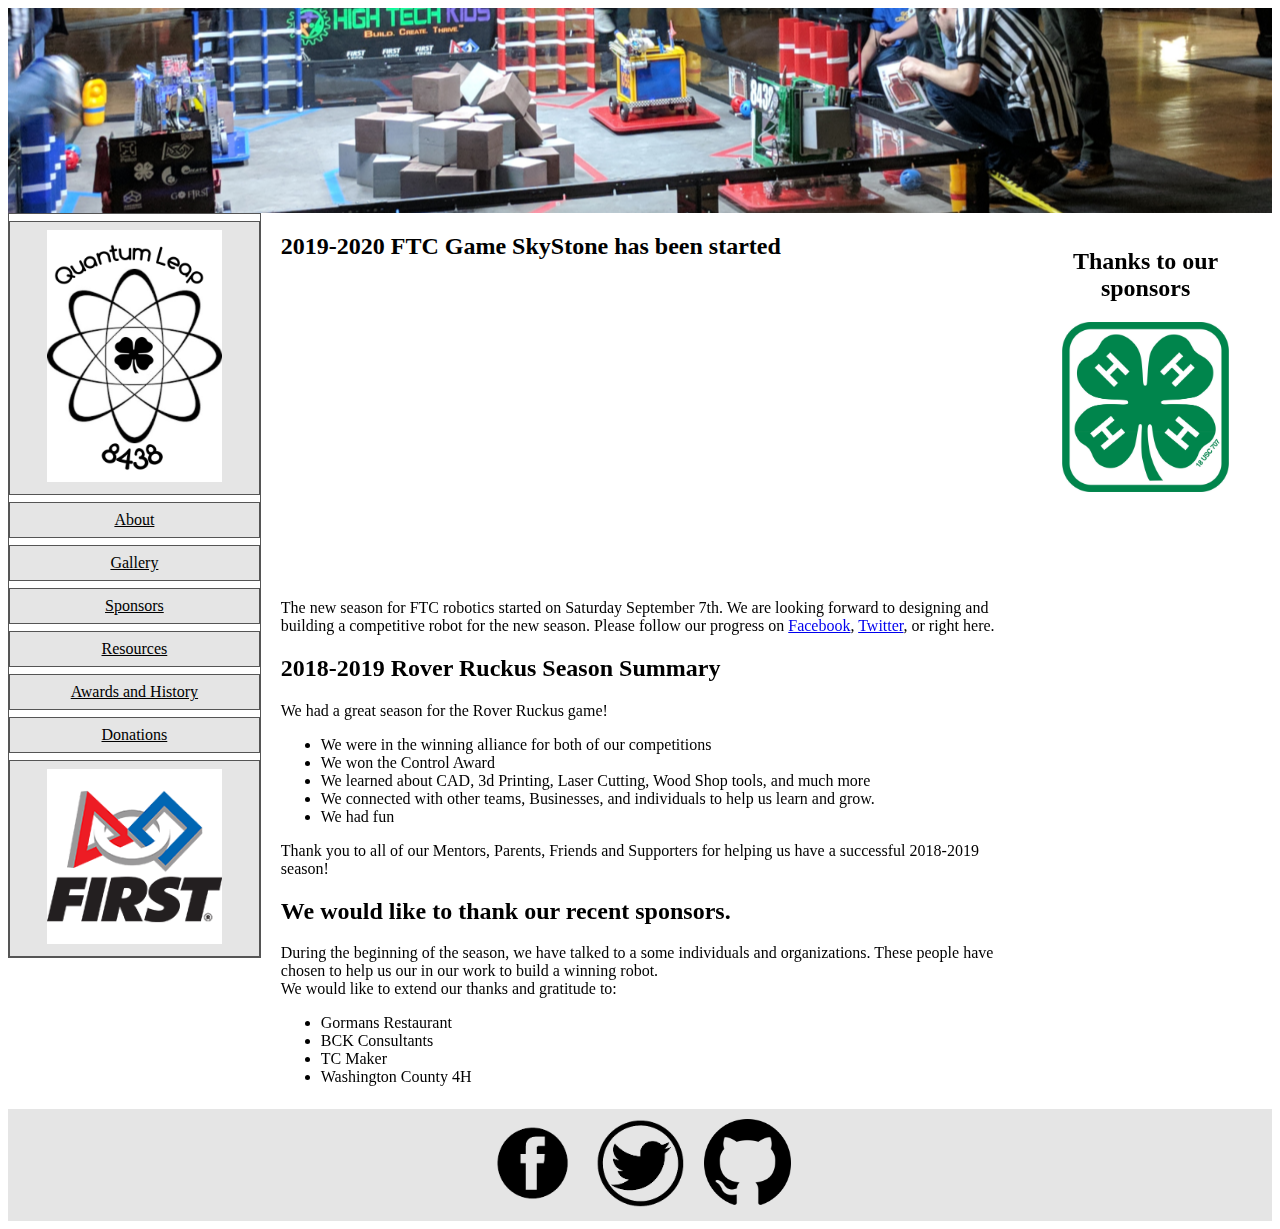
<file: index.html>
<!DOCTYPE html>
<html>
<head>
    <link rel="icon" 
      type="image/png" 
      href="https://www.quantumleap8438.com/favicon.png">
    <script src="scripts/indexjs.js"></script>
    <!-- Global site tag (gtag.js) - Google Analytics -->
    <script async src="https://www.googletagmanager.com/gtag/js?id=UA-125784331-1"></script>
    <script>
      window.dataLayer = window.dataLayer || [];
      function gtag(){dataLayer.push(arguments);}
      gtag('js', new Date());

      gtag('config', 'UA-125784331-1');
    </script>

    <!-- End Google Analytics Code -->
<meta name="viewport" content="width=device-width, initial-scale=1.0">
<link rel="stylesheet" type="text/css" href="css/reactive.css">
<script src="scripts/indexjs.js"></script>
<title>Quantum Leap Robotics</title>
</head>

<body onload="showimg()">

<div id="bannerimage">
</div>

<div style="overflow:auto">
  <div class="menu">
    <a href="index.html"><img src="Images/QLFTClogo.png" alt="firsttechchallenge" style="width:75%;"/></a>
    <!--<a href="index.html">Home</a>-->
    <a href="about.html">About</a>
    <a href="gallery.html">Gallery</a>
    <!--<a href="#">FAQ</a> -->
    <a href="sponsors.html">Sponsors</a>
    <a href="resources.html">Resources</a>
    <a href="awards-history.html">Awards and History</a>
    <a href="donations.html">Donations</a>
    <a href="https://www.firstinspires.org/robotics/ftc"><img src="Images/FTClogo1.png" alt="firsttechchallenge" style="width:75%;"/></a>

  </div>
  
  <div class="main">
    <h2>2019-2020 FTC Game SkyStone has been started</h2>
      <p>
          <!-- photo will need formating - https://photos.app.goo.gl/whKYoGka5jH9piac9 -->
          <iframe width="560" height="315" src="https://www.youtube.com/embed/XiGB_8Ppnbs" frameborder="0" allow="accelerometer; autoplay; encrypted-media; gyroscope; picture-in-picture" allowfullscreen></iframe>
          <br>
        The new season for FTC robotics started on Saturday September 7th.  We are looking forward to designing and building a competitive robot for the new season.
          Please follow our progress on <a href="https://www.facebook.com/FTC8438/">Facebook</a>, <a href="https://twitter.com/ftc8438">Twitter</a>, or right here.
          
      </p>
    <h2>2018-2019 Rover Ruckus Season Summary</h2>
    <p>We had a great season for the Rover Ruckus game! <br>
        <ul>
            <li>We were in the winning alliance for both of our competitions</li>
            <li>We won the Control Award</li>
            <li>We learned about CAD, 3d Printing, Laser Cutting, Wood Shop tools, and much more</li>
            <li>We connected with other teams, Businesses, and individuals to help us learn and grow.</li>
            <li>We had fun</li>
      </ul>
      Thank you to all of our Mentors, Parents, Friends and Supporters for helping us have a successful 2018-2019 season!
      </p>
    
    <h2>We would like to thank our recent sponsors.</h2>
      <p>
        During the beginning of the season, we have talked to a some individuals and organizations.  These people have chosen to help us our in our work to build a winning robot. <br>
        We would like to extend our thanks and gratitude to:
        <ul>
            <li>Gormans Restaurant </li>
            <li>BCK Consultants</li>
            <li>TC Maker</li>
            <li>Washington County 4H</li>
        </ul>
      </p>
    
  </div>
  
    <div class="right">
    <h2>Thanks to our sponsors</h2>
    <section id="sponsorImages">
        <div>
            <img src=Images/4H.jpg id="indexSponsor" alt="8438 Sponsor">
        </div>
    </section>
  </div>
  &nbsp;
  
   <div class="main">

  </div>

</div>

<!--<div style="background-color:#e5e5e5;text-align:center;padding:10px;margin-top:7px;"><img src="Images/fbook.png" style="width:7%">&nbsp&nbsp<img src="Images/tweet.png" style="width:7%"></div> -->
<div class="footer">
    <a href="https://www.facebook.com/FTC8438/"><img src="Images/fbook.png" style="width:7%"></a>
    &nbsp; &nbsp;
    <a href="https://twitter.com/ftc8438"><img src="Images/tweet1.png" style="width:7%"></a>
    &nbsp; &nbsp;
    <a href="https://github.com/QuantumLeap8438"><img src="Images/GHlogo.png" style="width:7%"></a>
</div>
<!-- Hey Andrew look at this -->
</body>
</html>
</file>
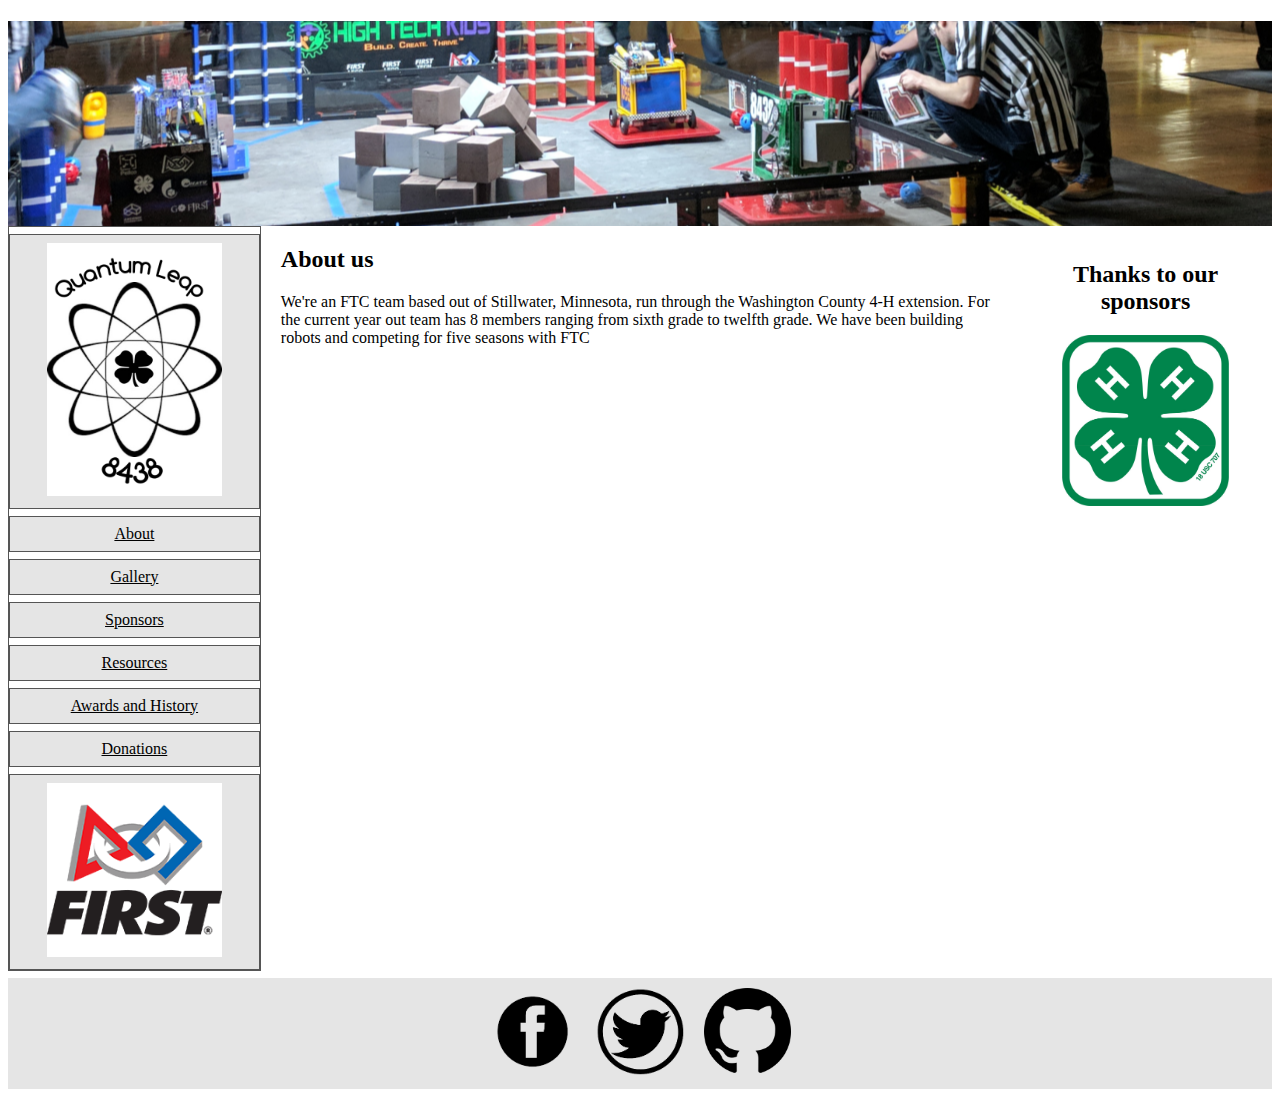
<file: about.html>
<!DOCTYPE html>
<html>
<head>
    <link rel="icon" 
      type="image/png" 
      href="https://www.quantumleap8438.com/favicon.png">
    <!-- Global site tag (gtag.js) - Google Analytics -->
    <script async src="https://www.googletagmanager.com/gtag/js?id=UA-125784331-1"></script>
    <script>
      window.dataLayer = window.dataLayer || [];
      function gtag(){dataLayer.push(arguments);}
      gtag('js', new Date());

      gtag('config', 'UA-125784331-1');
    </script>

    <!-- End Google Analytics Code -->
<meta name="viewport" content="width=device-width, initial-scale=1.0">
<link rel="stylesheet" type="text/css" href="css/reactive.css">
<script src="https://www.quantumleap8438.com/scripts/indexjs.js"></script>
<title>Quantum Leap Robotics</title>
</head>

<body onload="showimg();">

<div id="bannerimage">
  <h1></h1>
</div>

<div style="overflow:auto">
  <div class="menu">
    <a href="index.html"><img src="Images/QLFTClogo.png" alt="firsttechchallenge" style="width:75%;"/></a>
    <!--<a href="index.html">Home</a>-->
    <a href="about.html">About</a>
    <a href="gallery.html">Gallery</a>
    <!--<a href="#">FAQ</a> -->
    <a href="sponsors.html">Sponsors</a>
    <a href="resources.html">Resources</a>
    <a href="awards-history.html">Awards and History</a>
    <a href="donations.html">Donations</a>
    <a href="https://www.firstinspires.org/robotics/ftc"><img src="Images/FTClogo1.png" alt="firsttechchallenge" style="width:75%;"/></a>
  </div>
  <div class="main">
    <h2>About us</h2>
    <p>We're an FTC team based out of Stillwater, Minnesota, run through the Washington County 4-H extension.  For the current year out team has 8 members ranging from sixth grade to twelfth grade.  We have been building robots and competing for five seasons with FTC</p>
  </div>

  <div class="right">
    <h2>Thanks to our sponsors</h2>
    <section id="sponsorImages">
        <div>
            <img src=Images/4H.jpg id="indexSponsor" alt="8438 Sponsor">
        </div>
    </section>
  </div>
  &nbsp;

</div>

<!--<div style="background-color:#e5e5e5;text-align:center;padding:10px;margin-top:7px;"><img src="Images/fbook.png" style="width:7%">&nbsp&nbsp<img src="Images/tweet.png" style="width:7%"></div> -->
<div class="footer">
    <a href="https://www.facebook.com/FTC8438/"><img src="Images/fbook.png" style="width:7%"></a>
    &nbsp; &nbsp;
    <a href="https://twitter.com/ftc8438"><img src="Images/tweet1.png" style="width:7%"></a>
    &nbsp; &nbsp;
    <a href="https://github.com/QuantumLeap8438"><img src="Images/GHlogo.png" style="width:7%"></a>
</div>

</body>
</html>
</file>
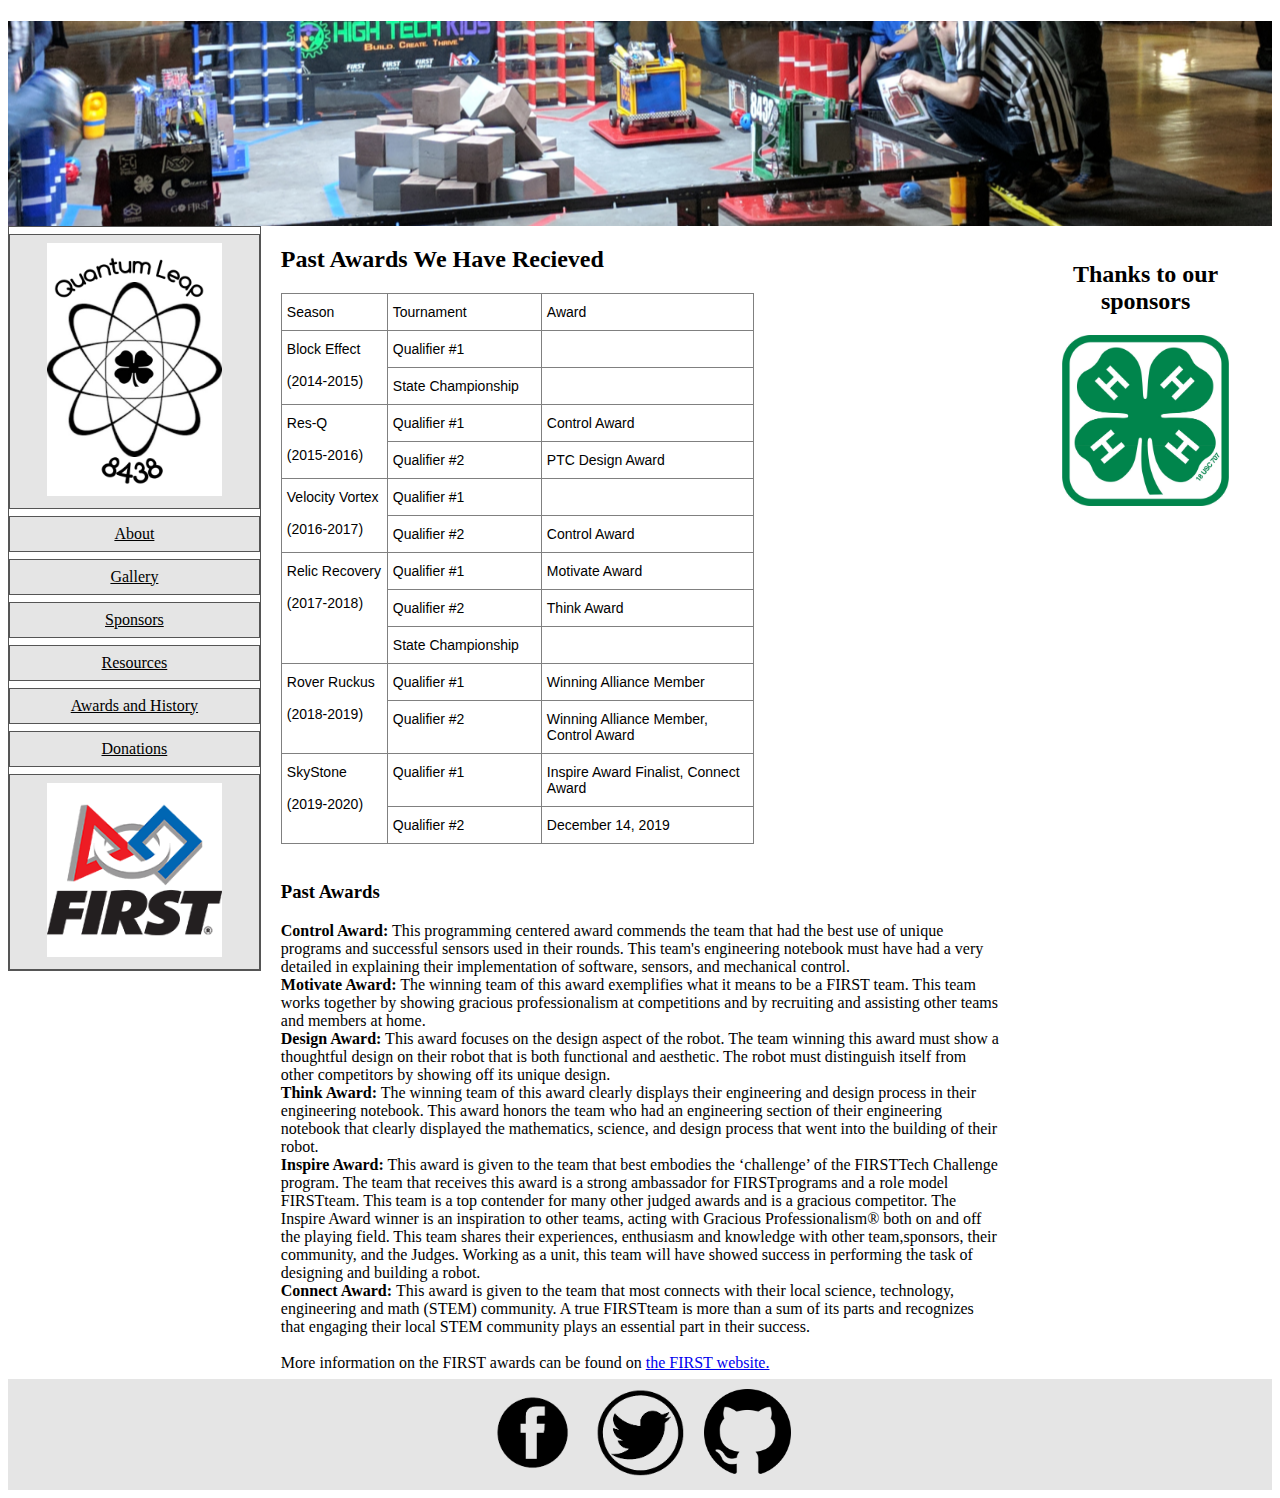
<file: awards-history.html>
<!DOCTYPE html>
<html>
<head>
    <link rel="icon" 
      type="image/png" 
      href="https://www.quantumleap8438.com/favicon.png">
    <!-- Global site tag (gtag.js) - Google Analytics -->
    <script async src="https://www.googletagmanager.com/gtag/js?id=UA-125784331-1"></script>
    <script>
      window.dataLayer = window.dataLayer || [];
      function gtag(){dataLayer.push(arguments);}
      gtag('js', new Date());

      gtag('config', 'UA-125784331-1');
    </script>

    <!-- End Google Analytics Code -->
<meta name="viewport" content="width=device-width, initial-scale=1.0">
<link rel="stylesheet" type="text/css" href="css/reactive.css">
<script src="scripts/indexjs.js"></script>
<title>Quantum Leap Robotics</title>
</head>

<body onload="showimg()">

<div id="bannerimage">
  <h1></h1>
</div>

<div style="overflow:auto">
  <div class="menu">
    <a href="index.html"><img src="Images/QLFTClogo.png" alt="firsttechchallenge" style="width:75%;"/></a>
    <!--<a href="index.html">Home</a>-->
    <a href="about.html">About</a>
    <a href="gallery.html">Gallery</a>
    <!--<a href="#">FAQ</a> -->
    <a href="sponsors.html">Sponsors</a>
    <a href="resources.html">Resources</a>
    <a href="awards-history.html">Awards and History</a>
    <a href="donations.html">Donations</a>
    <a href="https://www.firstinspires.org/robotics/ftc"><img src="Images/FTClogo1.png" alt="firsttechchallenge" style="width:75%;"/></a>
  </div>
  <div class="main">
    <h2>Past Awards We Have Recieved</h2>
    <style type="text/css">
.tg  {border-collapse:collapse;border-spacing:0;}
.tg td{font-family:Arial, sans-serif;font-size:14px;padding:10px 5px;border-style:solid;border-width:1px;overflow:hidden;word-break:normal;border-color:black;}
.tg th{font-family:Arial, sans-serif;font-size:14px;font-weight:normal;padding:10px 5px;border-style:solid;border-width:1px;overflow:hidden;word-break:normal;border-color:black;}
.tg .tg-0pky{border-color:inherit;text-align:left;vertical-align:top}
</style>
<table class="tg" style="undefined;table-layout: fixed; width: 472px">
<colgroup>
<col style="width: 106px">
<col style="width: 154px">
<col style="width: 212px">
</colgroup>
  <tr>
    <th class="tg-0pky">Season</th>
    <th class="tg-0pky">Tournament</th>
    <th class="tg-0pky">Award</th>
  </tr>
  <tr>
    <td class="tg-0pky" rowspan="2">Block Effect <br><br>(2014-2015)<br></td>
    <td class="tg-0pky">Qualifier #1</td>
    <td class="tg-0pky"></td>
  </tr>
  <tr>
    <td class="tg-0pky">State Championship</td>
    <td class="tg-0pky"></td>
  </tr>
  <tr>
    <td class="tg-0pky" rowspan="2">Res-Q<br><br>(2015-2016)<br></td>
    <td class="tg-0pky">Qualifier #1<br></td>
    <td class="tg-0pky">Control Award</td>
  </tr>
  <tr>
    <td class="tg-0pky">Qualifier #2</td>
    <td class="tg-0pky">PTC Design Award</td>
  </tr>
  <tr>
    <td class="tg-0pky" rowspan="2">Velocity Vortex<br><br>(2016-2017)</td>
    <td class="tg-0pky">Qualifier #1</td>
    <td class="tg-0pky"></td>
  </tr>
  <tr>
    <td class="tg-0pky">Qualifier #2</td>
    <td class="tg-0pky">Control Award</td>
  </tr>
  <tr>
    <td class="tg-0pky" rowspan="3">Relic Recovery<br><br>(2017-2018)</td>
    <td class="tg-0pky">Qualifier #1</td>
    <td class="tg-0pky">Motivate Award</td>
  </tr>
  <tr>
    <td class="tg-0pky">Qualifier #2</td>
    <td class="tg-0pky">Think Award</td>
  </tr>
  <tr>
    <td class="tg-0pky">State Championship</td>
    <td class="tg-0pky"></td>
  </tr>
  <tr>
    <td class="tg-0pky" rowspan="2">Rover Ruckus<br><br>(2018-2019)</td>
    <td class="tg-0pky">Qualifier #1</td>
    <td class="tg-0pky">Winning Alliance Member</td>
   </tr>
  <tr>
    <td class="tg-0pky">Qualifier #2</td>
    <td class="tg-0pky">Winning Alliance Member, Control Award</td>
  </tr>
      <tr>
    <td class="tg-0pky" rowspan="2">SkyStone<br><br>(2019-2020)</td>
    <td class="tg-0pky">Qualifier #1</td>
    <td class="tg-0pky">Inspire Award Finalist, Connect Award</td>
   </tr>
  <tr>
    <td class="tg-0pky">Qualifier #2</td>
    <td class="tg-0pky">December 14, 2019</td>
  </tr>
</table>
<br>
<h3>Past Awards</h3>
<b>Control Award:</b> This programming centered award commends the team that had the best use of unique programs and successful sensors used in their rounds. This team's engineering notebook must have had a very detailed in explaining their implementation of software, sensors, and mechanical control.<br>
<b>Motivate Award:</b> The winning team of this award exemplifies what it means to be a FIRST team. This team works together by showing gracious professionalism at competitions and by recruiting and assisting other teams and members at home.<br>
<b>Design Award:</b> This award focuses on the design aspect of the robot. The team winning this award must show a thoughtful design on their robot that is both functional and aesthetic. The robot must distinguish itself from other competitors by showing off its unique design.<br>
<b>Think Award:</b> The winning team of this award clearly displays their engineering and design process in their engineering notebook. This award honors the team who had an engineering section of their engineering notebook that clearly displayed the mathematics, science, and design process that went into the building of their robot.<br>
<b>Inspire Award:</b> This award is given to the team that best embodies the ‘challenge’ of the FIRSTTech Challenge program. The team that receives this award is a strong ambassador for FIRSTprograms and a role model FIRSTteam. This team is a top contender for many other judged awards and is a gracious competitor. The Inspire Award winner is an inspiration to other teams, acting with Gracious Professionalism® both on and off the playing field. This team shares their experiences, enthusiasm and knowledge with other team,sponsors, their community, and the Judges. Working as a unit, this team will have showed success in performing the task of designing and building a robot.<br>
<b>Connect Award: </b>This award is given to the team that most connects with their local science, technology, engineering and math (STEM) community. A true FIRSTteam is more than a sum of its parts and recognizes that engaging their local STEM community plays an essential part in their success. <br>
 <br>
      More information on the FIRST awards can be found on <a href=https://www.firstinspires.org/sites/default/files/uploads/resource_library/ftc/award-descriptions.pdf> the FIRST website.</a>
  </div>

  <div class="right">
    <h2>Thanks to our sponsors</h2>
    <section id="sponsorImages">
        <div>
            <img src=Images/4H.jpg id="indexSponsor" alt="8438 Sponsor">
        </div>
    </section>
  </div>
  &nbsp;

</div>

<!--<div style="background-color:#e5e5e5;text-align:center;padding:10px;margin-top:7px;"><img src="Images/fbook.png" style="width:7%">&nbsp&nbsp<img src="Images/tweet.png" style="width:7%"></div> -->
<div class="footer">
    <a href="https://www.facebook.com/FTC8438/"><img src="Images/fbook.png" style="width:7%"></a>
    &nbsp; &nbsp;
    <a href="https://twitter.com/ftc8438"><img src="Images/tweet1.png" style="width:7%"></a>
    &nbsp; &nbsp;
    <a href="https://github.com/QuantumLeap8438"><img src="Images/GHlogo.png" style="width:7%"></a>
</div>

</body>
</html>
</file>
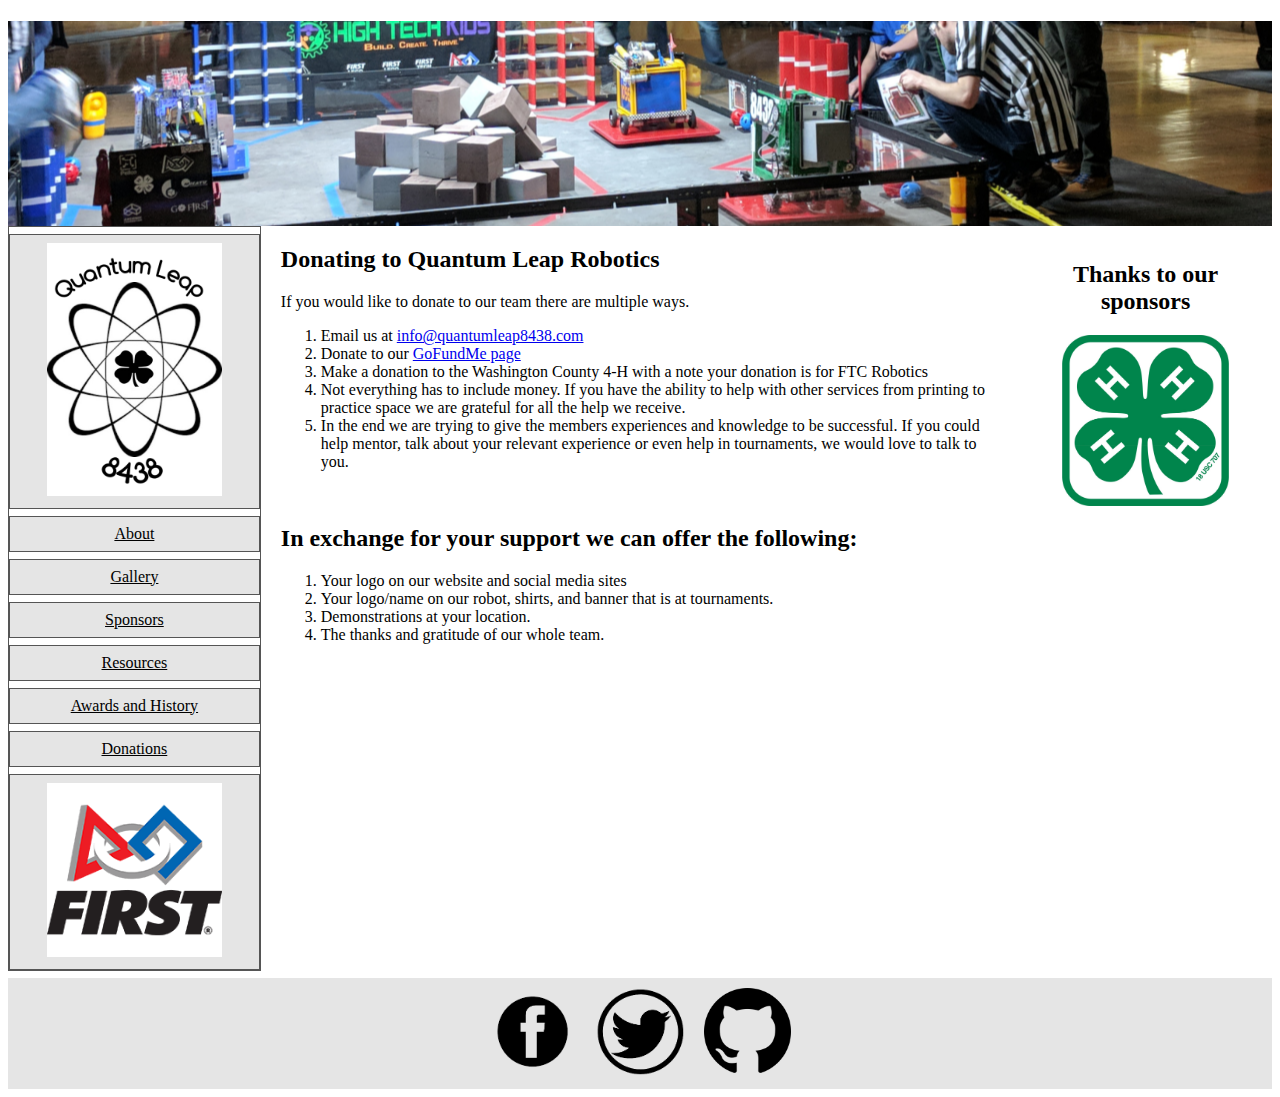
<file: donations.html>
<!DOCTYPE html>
<html>
<head>
    <link rel="icon" 
      type="image/png" 
      href="https://www.quantumleap8438.com/favicon.png">
    <!-- Global site tag (gtag.js) - Google Analytics -->
    <script async src="https://www.googletagmanager.com/gtag/js?id=UA-125784331-1"></script>
    <script>
      window.dataLayer = window.dataLayer || [];
      function gtag(){dataLayer.push(arguments);}
      gtag('js', new Date());

      gtag('config', 'UA-125784331-1');
    </script>

    <!-- End Google Analytics Code -->
<meta name="viewport" content="width=device-width, initial-scale=1.0">
<link rel="stylesheet" type="text/css" href="css/reactive.css">
<script src="scripts/indexjs.js"></script>
<title>Donate to Quantum Leap Robotics</title>
</head>

<body onload="showimg()">

<div id="bannerimage">
  <h1></h1>
</div>

<div style="overflow:auto">
  <div class="menu">
    <a href="index.html"><img src="Images/QLFTClogo.png" alt="firsttechchallenge" style="width:75%;"/></a>
    <!--<a href="index.html">Home</a>-->
    <a href="about.html">About</a>
    <a href="gallery.html">Gallery</a>
    <!--<a href="#">FAQ</a> -->
    <a href="sponsors.html">Sponsors</a>
    <a href="resources.html">Resources</a>
    <a href="awards-history.html">Awards and History</a>
    <a href="donations.html">Donations</a>
    <a href="https://www.firstinspires.org/robotics/ftc"><img src="Images/FTClogo1.png" alt="firsttechchallenge" style="width:75%;"/></a>
  </div>
  <div class="main">
    <h2>Donating to Quantum Leap Robotics</h2>
    <p>If you would like to donate to our team there are multiple ways.</p>
        <ol>
            <li>Email us at <a href="mailto:info@quantumleap8438.com">info@quantumleap8438.com</a></li>
            <li>Donate to our <a href="https://gofundme.com/1twhoizeqo">GoFundMe page</a></li>
            <li>Make a donation to the Washington County 4-H with a note your donation is for FTC Robotics</li>
            <li>Not everything has to include money.  If you have the ability to help with other services from printing to practice space we are grateful for all the help we receive.</li>
            <li>In the end we are trying to give the members experiences and knowledge to be successful.  If you could help mentor, talk about your relevant experience or even help in tournaments, we would love to talk to you.</li>
            
        </ol>
    <br>
    <h2>In exchange for your support we can offer the following:</h2>
    <ol>
        <li>Your logo on our website and social media sites</li>
        <li>Your logo/name on our robot, shirts, and banner that is at tournaments.</li>
        <li>Demonstrations at your location.</li>
        <li>The thanks and gratitude of our whole team. </li>
    </ol>


  </div>

  <div class="right">
    <h2>Thanks to our sponsors</h2>
    <section id="sponsorImages">
        <div>
            <img src=Images/4H.jpg id="indexSponsor" alt="8438 Sponsor">
        </div>
    </section>
  </div>
  &nbsp;

</div>

<!--<div style="background-color:#e5e5e5;text-align:center;padding:10px;margin-top:7px;"><img src="Images/fbook.png" style="width:7%">&nbsp&nbsp<img src="Images/tweet.png" style="width:7%"></div> -->
<div class="footer">
    <a href="https://www.facebook.com/FTC8438/"><img src="Images/fbook.png" style="width:7%"></a>
    &nbsp; &nbsp;
    <a href="https://twitter.com/ftc8438"><img src="Images/tweet1.png" style="width:7%"></a>
    &nbsp; &nbsp;
    <a href="https://github.com/QuantumLeap8438"><img src="Images/GHlogo.png" style="width:7%"></a>
</div>

</body>
</html>
</file>
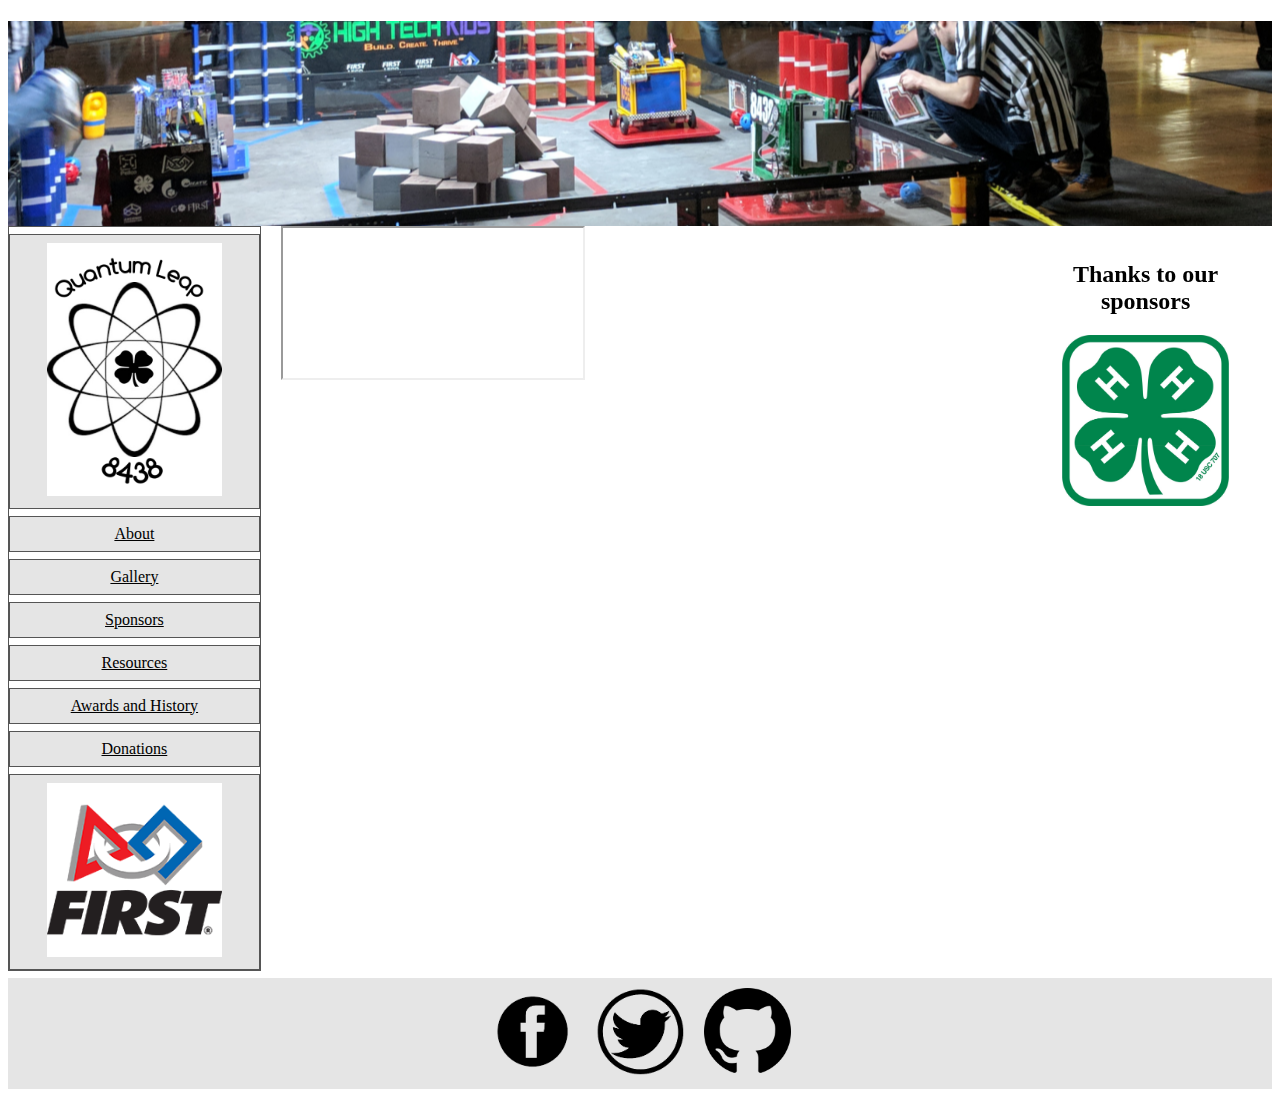
<file: iframe.html>
<!DOCTYPE html>
<html>
<head>
    <link rel="icon" 
      type="image/png" 
      href="https://www.quantumleap8438.com/favicon.png">
    <!-- Global site tag (gtag.js) - Google Analytics -->
    <script async src="https://www.googletagmanager.com/gtag/js?id=UA-125784331-1"></script>
    <script>
      window.dataLayer = window.dataLayer || [];
      function gtag(){dataLayer.push(arguments);}
      gtag('js', new Date());
      gtag('config', 'UA-125784331-1');
    </script>

    <!-- End Google Analytics Code -->
<meta name="viewport" content="width=device-width, initial-scale=1.0">
<link rel="stylesheet" type="text/css" href="css/reactive.css">
<script src="scripts/indexjs.js"></script>
<title>Quantum Leap Robotics</title>
</head>

<body onload="showimg()">

<div id="bannerimage">
  <h1></h1>
</div>

<div style="overflow:auto">
  <div class="menu">
    <a href="index.html"><img src="Images/QLFTClogo.png" alt="firsttechchallenge" style="width:75%;"/></a>
    <!--<a href="index.html">Home</a>-->
    <a href="about.html">About</a>
    <a href="gallery.html">Gallery</a>
    <!--<a href="#">FAQ</a> -->
    <a href="sponsors.html">Sponsors</a>
    <a href="resources.html">Resources</a>
    <a href="awards-history.html">Awards and History</a>
    <a href="donations.html">Donations</a>
    <a href="https://www.firstinspires.org/robotics/ftc"><img src="Images/FTClogo1.png" alt="firsttechchallenge" style="width:75%;"/></a>
  </div>
  <div class="main">
    <iframe src="https://healthpartners.adaptiverx.com/webSearch/index?key=8F02B26A288102C27BAC82D14C006C6FC54D480F80409B6897145FB47DE4F581" ></iframe>
    </div>

  <div class="right">
    <h2>Thanks to our sponsors</h2>
    <section id="sponsorImages">
        <div>
            <img src=Images/4H.jpg id="indexSponsor" alt="8438 Sponsor">
        </div>
    </section>
  </div>
  &nbsp;

</div>

<!--<div style="background-color:#e5e5e5;text-align:center;padding:10px;margin-top:7px;"><img src="Images/fbook.png" style="width:7%">&nbsp&nbsp<img src="Images/tweet.png" style="width:7%"></div> -->
<div class="footer">
    <a href="https://www.facebook.com/FTC8438/"><img src="Images/fbook.png" style="width:7%"></a>
    &nbsp; &nbsp;
    <a href="https://twitter.com/ftc8438"><img src="Images/tweet1.png" style="width:7%"></a>
    &nbsp; &nbsp;
    <a href="https://github.com/QuantumLeap8438"><img src="Images/GHlogo.png" style="width:7%"></a>
</div>

</body>
</html>
</file>
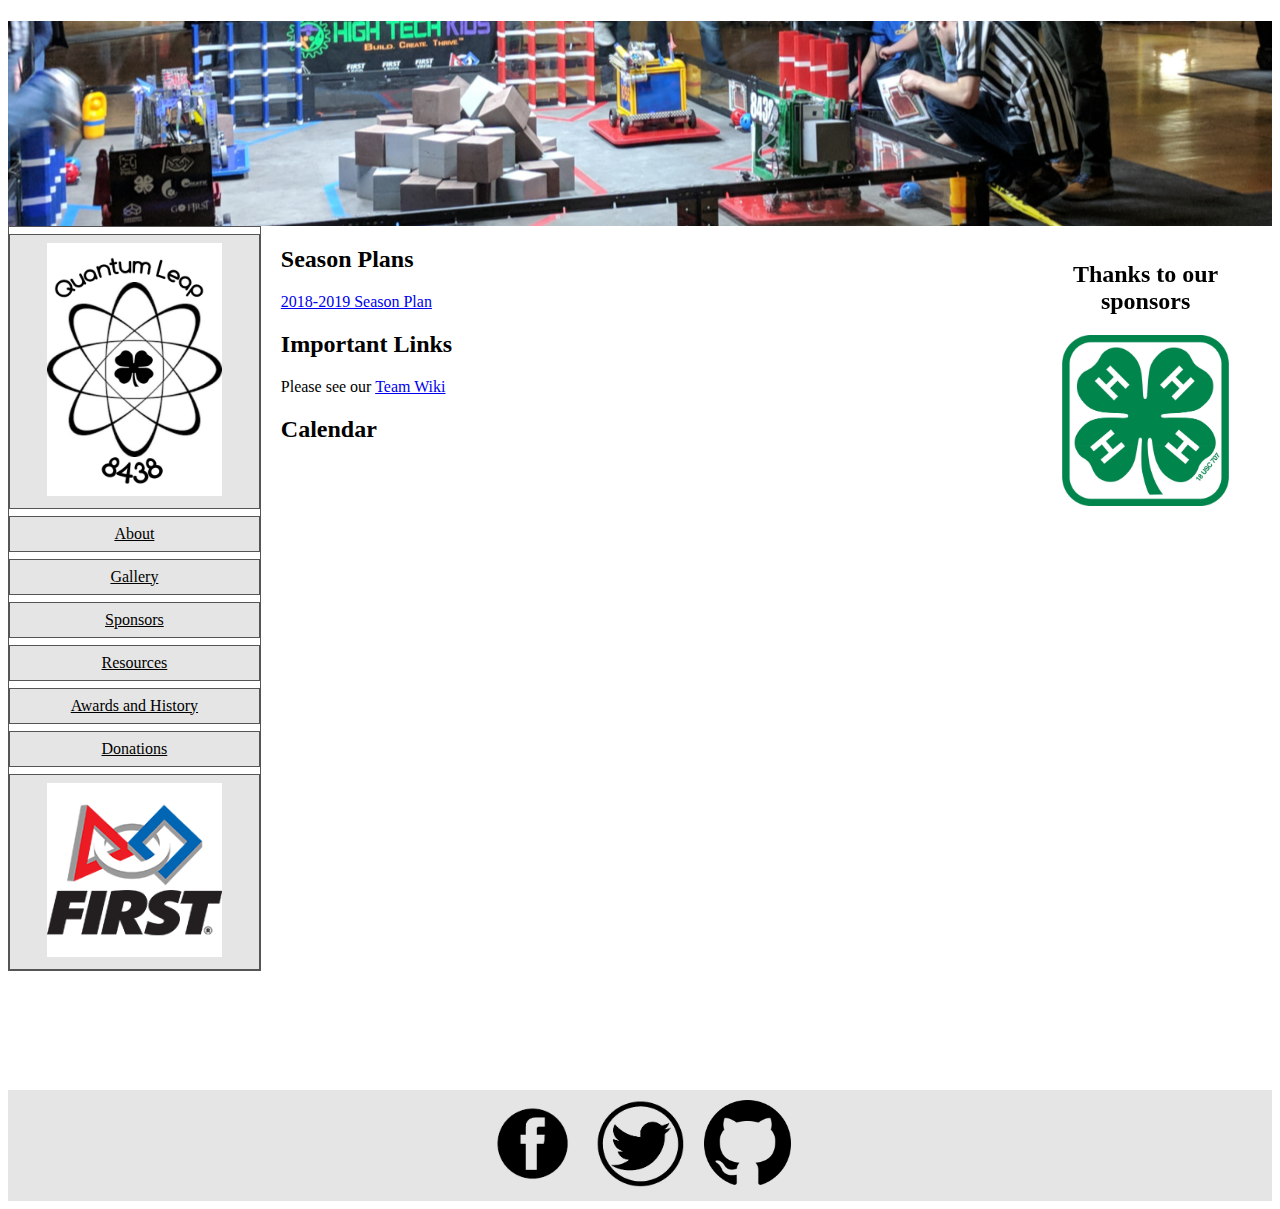
<file: resources.html>
<!DOCTYPE html>
<html>
<head>
    <link rel="icon" 
      type="image/png" 
      href="https://www.quantumleap8438.com/favicon.png">
    <!-- Global site tag (gtag.js) - Google Analytics -->
    <script async src="https://www.googletagmanager.com/gtag/js?id=UA-125784331-1"></script>
    <script>
      window.dataLayer = window.dataLayer || [];
      function gtag(){dataLayer.push(arguments);}
      gtag('js', new Date());

      gtag('config', 'UA-125784331-1');
    </script>

    <!-- End Google Analytics Code -->
<meta name="viewport" content="width=device-width, initial-scale=1.0">
<link rel="stylesheet" type="text/css" href="css/reactive.css">
<script src="scripts/indexjs.js"></script>
<title>Quantum Leap Robotics</title>
</head>


<body onload="showimg()">

<div id="bannerimage">
  <h1></h1>
</div>

<div style="overflow:auto">
  <div class="menu">
    <a href="index.html"><img src="Images/QLFTClogo.png" alt="firsttechchallenge" style="width:75%;"/></a>
    <!--<a href="index.html">Home</a>-->
    <a href="about.html">About</a>
    <a href="gallery.html">Gallery</a>
    <!--<a href="#">FAQ</a> -->
    <a href="sponsors.html">Sponsors</a>
    <a href="resources.html">Resources</a>
    <a href="awards-history.html">Awards and History</a>
    <a href="donations.html">Donations</a>
    <a href="https://www.firstinspires.org/robotics/ftc"><img src="Images/FTClogo1.png" alt="firsttechchallenge" style="width:75%;"/></a>
  </div>
  <div class="main">
    <h2>Season Plans</h2>  
    <p><a href="https://drive.google.com/open?id=181iT8P2IPVRS46sy4kJKmLrAXE0GZCI19TIL9A6787Y">2018-2019 Season Plan</a></p>
    <h2>Important Links</h2>
    <p>
        Please see our <a href="https://ftc8438.miraheze.org/wiki/Main_Page">Team Wiki</a>
        <br>
    </p>
    <h2>Calendar</h2>
    <p><iframe src="https://calendar.google.com/calendar/embed?src=0ntugmtjluf17gvb3fjrjmijk8%40group.calendar.google.com&ctz=America%2FChicago" style="border: 0" width="800" height="600" frameborder="0" scrolling="no"></iframe></p>
  </div>

  <div class="right">
    <h2>Thanks to our sponsors</h2>
    <section id="sponsorImages">
        <div>
            <img src=Images/4H.jpg id="indexSponsor" alt="8438 Sponsor">
        </div>
    </section>
  </div>
  &nbsp;

</div>

<!--<div style="background-color:#e5e5e5;text-align:center;padding:10px;margin-top:7px;"><img src="Images/fbook.png" style="width:7%">&nbsp&nbsp<img src="Images/tweet.png" style="width:7%"></div> -->
<div class="footer">
    <a href="https://www.facebook.com/FTC8438/"><img src="Images/fbook.png" style="width:7%"></a>
    &nbsp; &nbsp;
    <a href="https://twitter.com/ftc8438"><img src="Images/tweet1.png" style="width:7%"></a>
    &nbsp; &nbsp;
    <a href="https://github.com/QuantumLeap8438"><img src="Images/GHlogo.png" style="width:7%"></a>
</div>

</body>
</html>
</file>
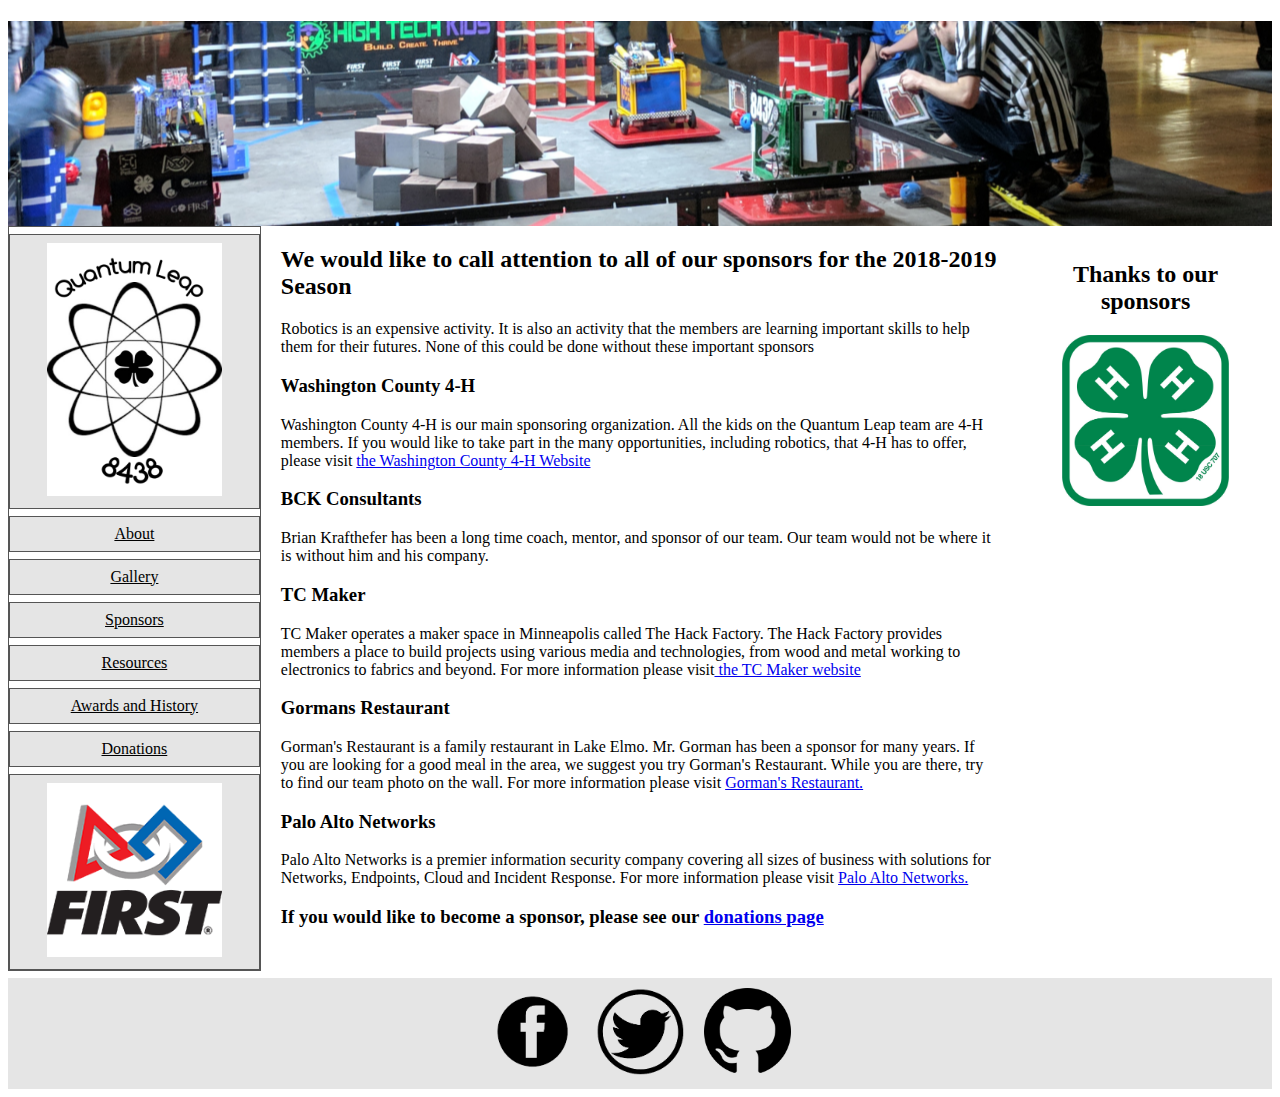
<file: sponsors.html>
<!DOCTYPE html>
<html>
<head>
    <link rel="icon" 
      type="image/png" 
      href="https://www.quantumleap8438.com/favicon.png">
    <!-- Global site tag (gtag.js) - Google Analytics -->
    <script async src="https://www.googletagmanager.com/gtag/js?id=UA-125784331-1"></script>
    <script>
      window.dataLayer = window.dataLayer || [];
      function gtag(){dataLayer.push(arguments);}
      gtag('js', new Date());

      gtag('config', 'UA-125784331-1');
    </script>

    <!-- End Google Analytics Code -->
<meta name="viewport" content="width=device-width, initial-scale=1.0">
<link rel="stylesheet" type="text/css" href="css/reactive.css">
<script src="scripts/indexjs.js"></script>
<title>Quantum Leap Robotics</title>
</head>

<body onload="showimg()">

<div id="bannerimage">
  <h1></h1>
</div>

<div style="overflow:auto">
  <div class="menu">
    <a href="index.html"><img src="Images/QLFTClogo.png" alt="firsttechchallenge" style="width:75%;"/></a>
    <!--<a href="index.html">Home</a>-->
    <a href="about.html">About</a>
    <a href="gallery.html">Gallery</a>
    <!--<a href="#">FAQ</a> -->
    <a href="sponsors.html">Sponsors</a>
    <a href="resources.html">Resources</a>
    <a href="awards-history.html">Awards and History</a>
    <a href="donations.html">Donations</a>
    <a href="https://www.firstinspires.org/robotics/ftc"><img src="Images/FTClogo1.png" alt="firsttechchallenge" style="width:75%;"/></a>
  </div>
  <div class="main">
    <h2>We would like to call attention to all of our sponsors for the 2018-2019 Season</h2>
    <p>Robotics is an expensive activity.  It is also an activity that the members are learning important skills to help them for their futures.  None of this could be done without these important sponsors </p>
    <h3>Washington County 4-H</h3>
    <p>Washington County 4-H is our main sponsoring organization.  All the kids on the Quantum Leap team are 4-H members.  If you would like to take part in the many opportunities, including robotics, that 4-H has to offer, please visit <a href="http://www3.extension.umn.edu/local/washington/4-h">the Washington County 4-H Website</a></p>
    <h3>BCK Consultants</h3>
    <p>Brian Krafthefer has been a long time coach, mentor, and sponsor of our team.  Our team would not be where it is without him and his company.</p>
    <h3>TC Maker</h3>
    <p>TC Maker operates a maker space in Minneapolis called The Hack Factory.  The Hack Factory provides members a place to build projects using various media and technologies, from wood and metal working to electronics to fabrics and beyond. For more information please visit<a href="www.tcmaker.org"> the TC Maker website</a></p>
    <h3>Gormans Restaurant</h3>
    <p>Gorman's Restaurant is a family restaurant in Lake Elmo.  Mr. Gorman has been a sponsor for many years.  If you are looking for a good meal in the area, we suggest you try Gorman's Restaurant.  While you are there, try to find our team photo on the wall.  For more information please visit <a href="https://www.gormansrestaurantlakeelmo.com">Gorman's Restaurant.</a></p>
    <h3>Palo Alto Networks</h3>
    <p>Palo Alto Networks is a premier information security company covering all sizes of business with solutions for Networks, Endpoints, Cloud and Incident Response.  For more information please visit <a href="https://www.paloaltonetworks.com">Palo Alto Networks.</a></p>
    <h3>
        <p>If you would like to become a sponsor, please see our <a href="donations.html">donations page</a></p>
    </h3>
  </div>


  <div class="right">
    <h2>Thanks to our sponsors</h2>
    <section id="sponsorImages">
        <div>
            <img src=Images/4H.jpg id="indexSponsor" alt="8438 Sponsor">
        </div>
    </section>
  </div>
  &nbsp;

</div>

<!--<div style="background-color:#e5e5e5;text-align:center;padding:10px;margin-top:7px;"><img src="Images/fbook.png" style="width:7%">&nbsp&nbsp<img src="Images/tweet.png" style="width:7%"></div> -->
<div class="footer">
    <a href="https://www.facebook.com/FTC8438/"><img src="Images/fbook.png" style="width:7%"></a>
    &nbsp; &nbsp;
    <a href="https://twitter.com/ftc8438"><img src="Images/tweet1.png" style="width:7%"></a>
    &nbsp; &nbsp;
    <a href="https://github.com/QuantumLeap8438"><img src="Images/GHlogo.png" style="width:7%"></a>
</div>

</body>
</html>
</file>
<file: css/reactive.css>
* {
  box-sizing: border-box;
}
.menu {
  float:left;
  width:20%;
  text-align:center;
  display:block;
  border: 1px solid #555;
}
.menu a {
  background-color:#e5e5e5;
  padding:8px;
  margin-top:7px;
  display:block;
  width:100%;
  color:black;
  border: 1px solid #555;
}
.main {
  float:left;
  width:60%;
  padding:0 20px;
}
.awards table, th, td {
    border: 1px solid black;
}
.right {
  
  float:left;
  width:20%;
  height: 600px;
  padding:15px;
  text-align:center;
}
.right img {
    max-width:75%;
}
 
.left{
    background-color:#e5e5e5;
    float:left;
    width:20%;
    height: 300px;
    padding:15px;
    margin-top:7px;
}
#bannerimage {
  width: 100%;
  background-image: url('/Images/QL_banner.png');
  height: 205px;
  background-position: center;
}
/*For the Table on Awards-History*/

.table, .th, .td {
    border: 1px solid black;
}


/* The grid: Four equal columns that floats next to each other */
.column {
    float: left;
    width: 25%;
    padding: 10px;
}

/* Style the images inside the grid */
.column img {
    opacity: 0.8; 
    cursor: pointer; 
}

.column img:hover {
    opacity: 1;
}

/* Clear floats after the columns */
.row:after {
    content: "";
    display: table;
    clear: both;
}

/* The expanding image container (positioning is needed to position the close button and the text) */
.container {
    position: relative;
    display: none;
}

/* Expanding image text */
#imgtext {
    position: absolute;
    bottom: 15px;
    left: 15px;
    color: white;
    font-size: 20px;
}

/* Closable button inside the image */
.closebtn {
    position: absolute;
    top: 10px;
    right: 15px;
    color: white;
    font-size: 35px;
    cursor: pointer;
}

.footer {
    background-color:#e5e5e5;
    text-align:center;
    padding:10px;
    margin-top:7px;
}
.footer img {
    width:7%;
}

@media only screen and (max-width:620px) {
  /* For mobile phones: */
  .menu, .main, .right {
    width:100%;
  }
}
</file>
